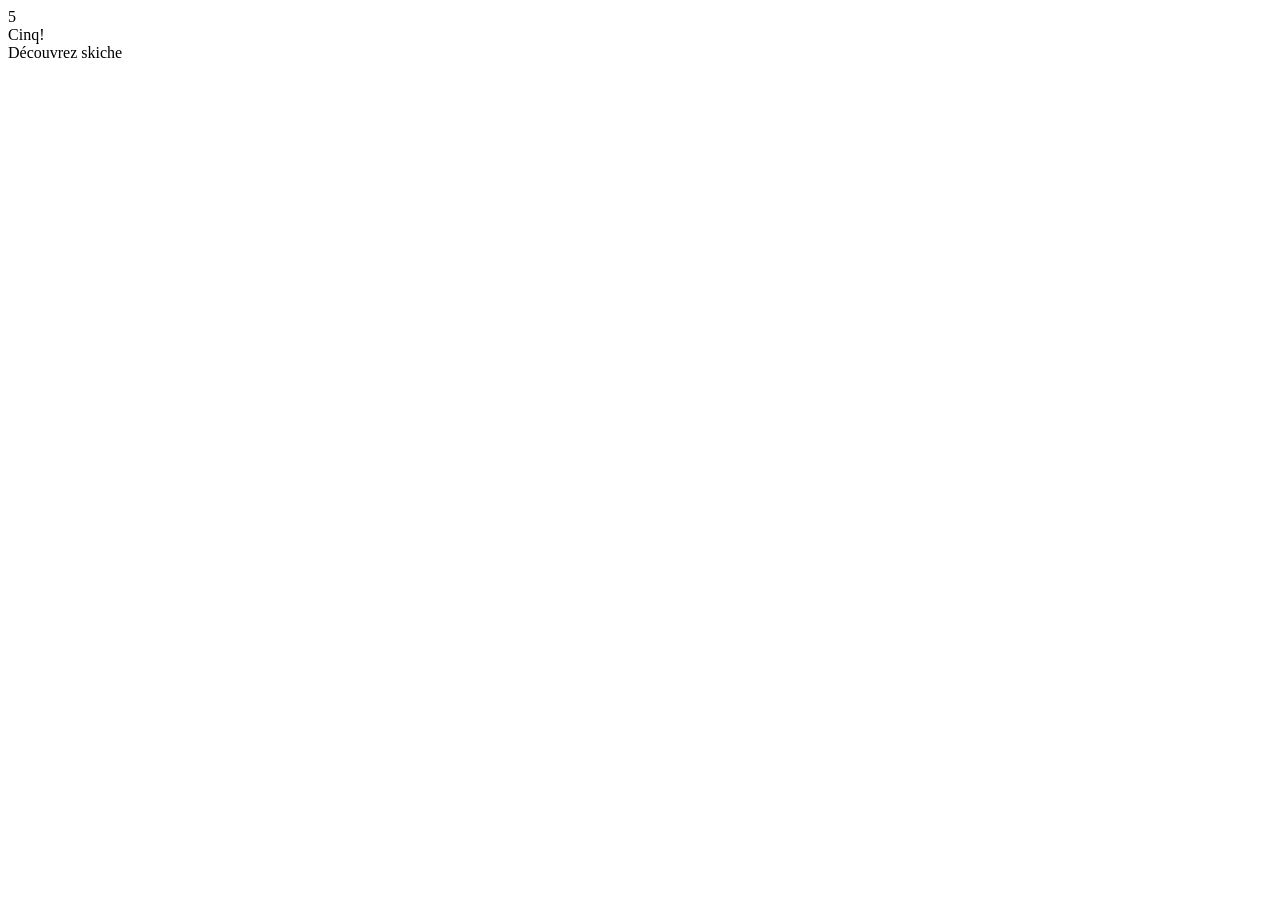
<file: projects/a5ffb2216a66/scenes/000/index.html>
<!DOCTYPE html><html><head></head><body><div class="big">5</div><div class="text"><span class="word">C</span><span class="word">i</span><span class="word">n</span><span class="word">q</span><span class="word">!</span></div><div class="skiche">Découvrez skiche</div></body></html>
</file>
